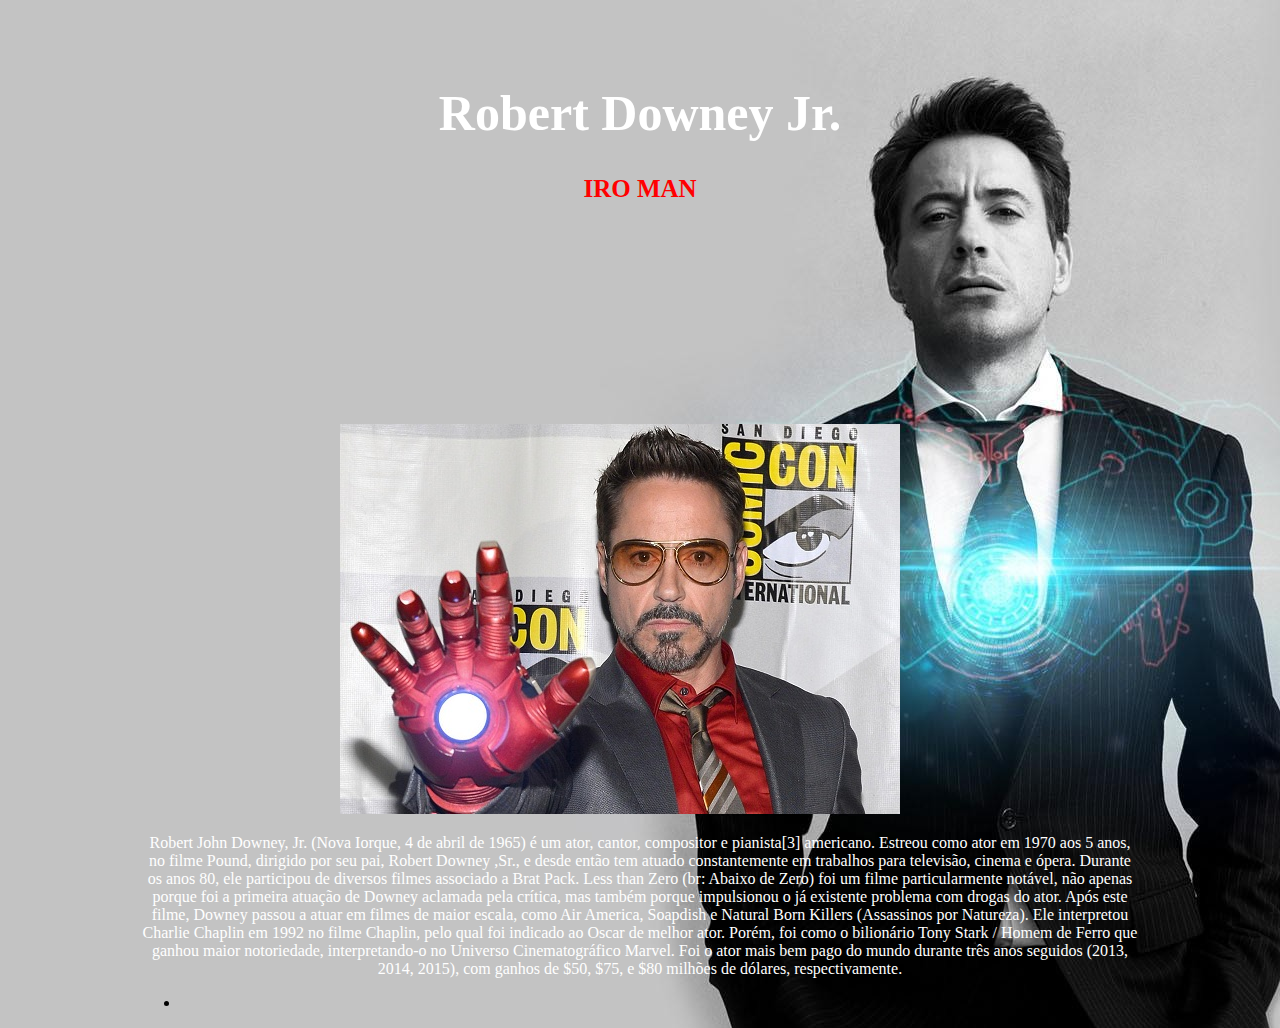
<file: index.html>
<!doctype html>
<html>
    <head>
        <meta charset="utf-8" />
        <title>Robert Downey Jr</title>
        <meta name="viewport" content="width=device-width,user-scalable=0" />
        <link rel="stylesheet" type="text/css" href="css/template.css" />
    </head>
    <body>
        <header>
            <div class="titulo">
                <h1>
                    Robert Downey Jr.
                </h1>
                <h2>
                    IRO MAN
                </h2>
            </div>
        </header>
        <section>
            <div class="corpo">
                <img src="img/iroman.jpg" />
            </div>
            <div class="conteudo">
                <p>
                Robert John Downey, Jr. (Nova Iorque, 4 de abril de 1965) é um ator, cantor, compositor e pianista[3] americano.
                Estreou como ator em 1970 aos 5 anos, no filme Pound, dirigido por seu pai, Robert Downey
                ,Sr., e desde então tem atuado constantemente em trabalhos para televisão, cinema e ópera.
                Durante os anos 80, ele participou de diversos filmes associado a Brat Pack. Less than Zero (br: Abaixo de Zero)
                foi um filme particularmente notável, não apenas porque foi a primeira atuação de Downey aclamada pela crítica,
                mas também porque impulsionou o já existente problema com drogas do ator. Após este filme,
                Downey passou a atuar em filmes de maior escala, como Air America, Soapdish e Natural Born Killers (Assassinos por Natureza).
                Ele interpretou Charlie Chaplin em 1992 no filme Chaplin, pelo qual foi indicado ao Oscar de melhor ator.
                Porém, foi como o bilionário Tony Stark / Homem de Ferro que ganhou maior notoriedade, interpretando-o no Universo Cinematográfico Marvel.
                Foi o ator mais bem pago do mundo durante três anos seguidos (2013, 2014, 2015), com ganhos de $50, $75, e $80 milhões de dólares, respectivamente.
                </p>
            </div>
            <div class="timeline">
                <ul>
                    <li></li>
                </ul>
            </div>
        </section>
        <div class="rodape">
        
        </div>
    </body>
</html>
</file>
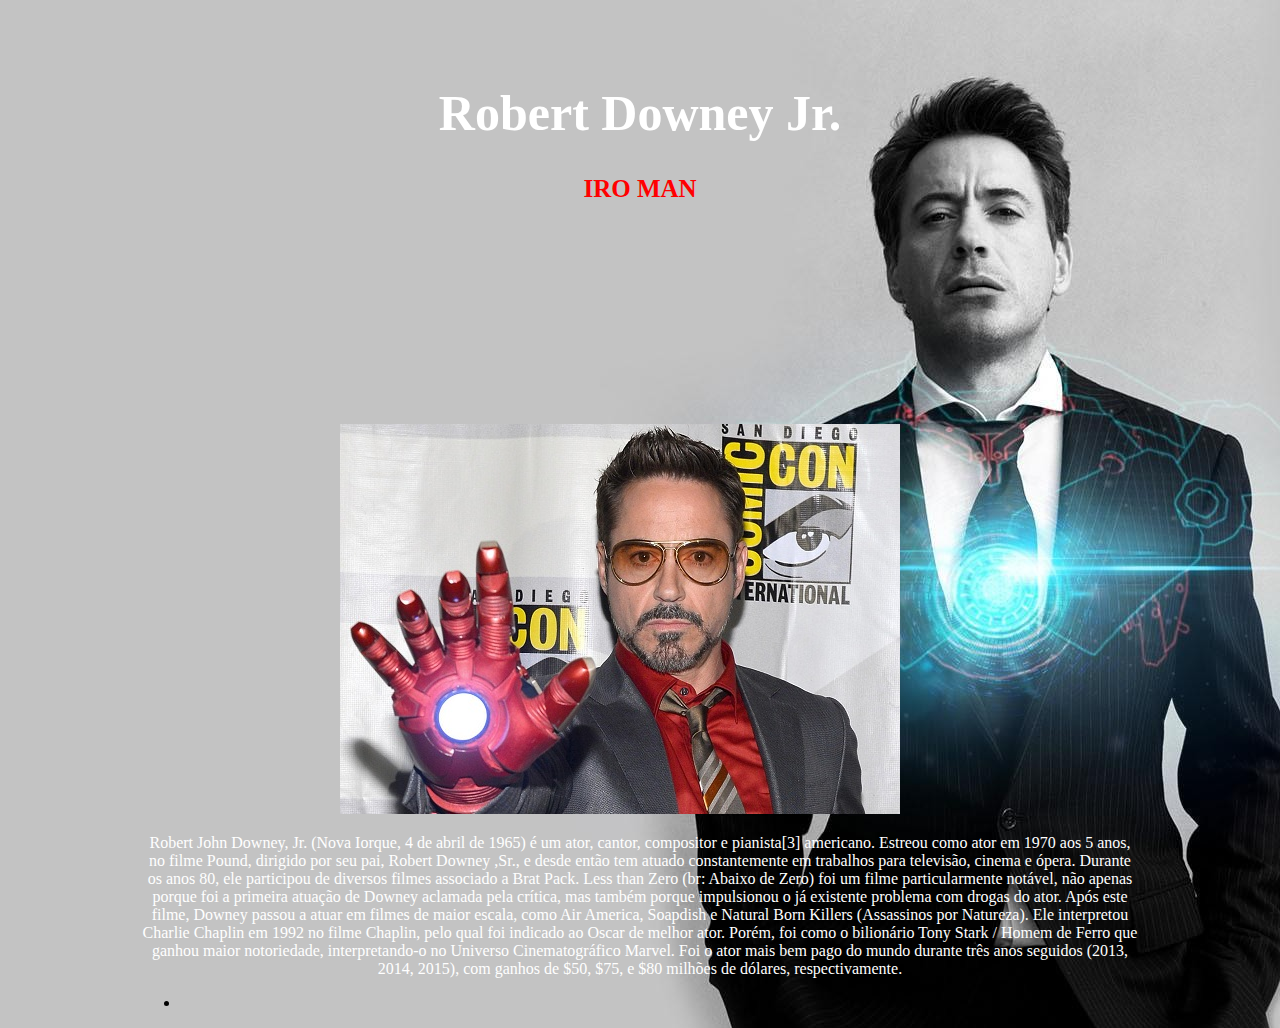
<file: home.html>
<!doctype html>
<html>
    <head>
        <meta charset="utf-8" />
        <title>Robert Downey Jr</title>
        <meta name="viewport" content="width=device-width,user-scalable=0" />
        <link rel="stylesheet" type="text/css" href="css/template.css" />
    </head>
    <body>
        <header>
            <div class="titulo">
                <h1>
                    Robert Downey Jr.
                </h1>
                <h2>
                    IRO MAN
                </h2>
            </div>
        </header>
        <section>
            <div class="corpo">
                <img src="img/iroman.jpg" />
            </div>
            <div class="conteudo">
                <p>
                Robert John Downey, Jr. (Nova Iorque, 4 de abril de 1965) é um ator, cantor, compositor e pianista[3] americano.
                Estreou como ator em 1970 aos 5 anos, no filme Pound, dirigido por seu pai, Robert Downey
                ,Sr., e desde então tem atuado constantemente em trabalhos para televisão, cinema e ópera.
                Durante os anos 80, ele participou de diversos filmes associado a Brat Pack. Less than Zero (br: Abaixo de Zero)
                foi um filme particularmente notável, não apenas porque foi a primeira atuação de Downey aclamada pela crítica,
                mas também porque impulsionou o já existente problema com drogas do ator. Após este filme,
                Downey passou a atuar em filmes de maior escala, como Air America, Soapdish e Natural Born Killers (Assassinos por Natureza).
                Ele interpretou Charlie Chaplin em 1992 no filme Chaplin, pelo qual foi indicado ao Oscar de melhor ator.
                Porém, foi como o bilionário Tony Stark / Homem de Ferro que ganhou maior notoriedade, interpretando-o no Universo Cinematográfico Marvel.
                Foi o ator mais bem pago do mundo durante três anos seguidos (2013, 2014, 2015), com ganhos de $50, $75, e $80 milhões de dólares, respectivamente.
                </p>
            </div>
            <div class="timeline">
                <ul>
                    <li></li>
                </ul>
            </div>
        </section>
        <div class="rodape">
        
        </div>
    </body>
</html>
</file>
<file: css/template.css>
body {
    padding:0;
    margin:0;
    background-image: url('../img/wallpaper.jpg');
}
header {
    width:100%;
    max-width:1000px;
    margin:auto;
}
.titulo {
    text-align:center;
    padding-top:50px;
}
.titulo h1 {
    font-size:50px;
    color:#ffff;
}
.titulo h2 {
    font-size:25px;
    color:#ff0000;
}
section {
    width:100%;
    max-width:1000px;
    margin:auto;
}
.corpo img {
    padding-top:200px;
    padding-left:200px;
}
.conteudo {
    color:#ffff;
    text-align:center;
}
</file>
